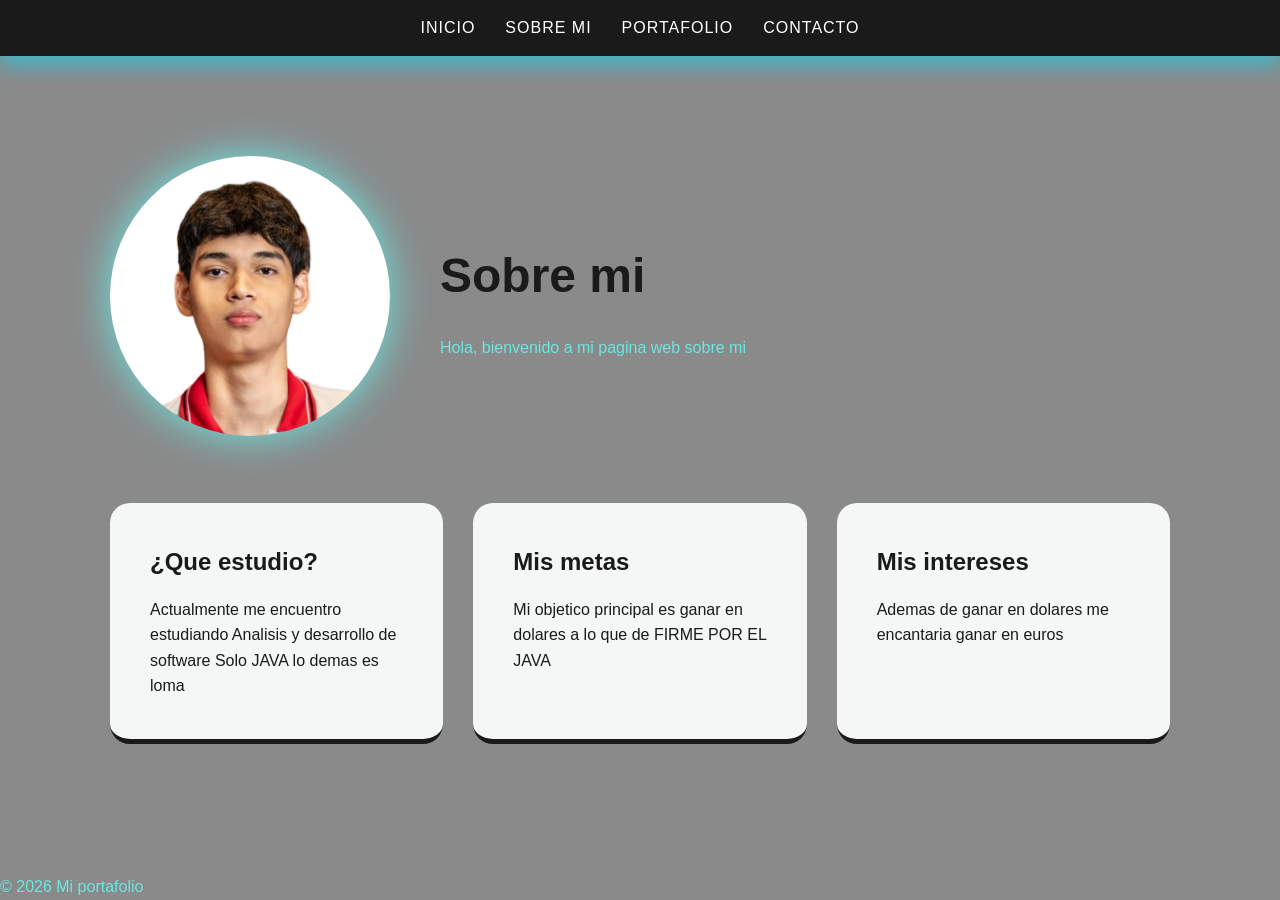
<file: sobremi.html>
<!DOCTYPE html>
<html lang="es">
<head>
    <meta charset="UTF-8">
    <meta name="viewport" content="width=device-width, initial-scale=1.0">
    <title>examenWaz</title>
        <link rel="shortcut icon" href="assetss/descarga-removebg-preview.png" type="image/x-icon">
    <link rel="stylesheet" href="styles.css">
</head>
<body>
    <header>
        <nav>
            <ul>
                <li><a href="index.html">inicio</a></li>
                <li><a href="sobremi.html">sobre mi</a></li>
                <li><a href="portafolio.html">portafolio</a></li>
                <li><a href="contacto.html">Contacto</a></li>
            </ul>
        </nav>
    </header>
    
    <!-- ======= SOBRE MI ==========-->
     <main>
        <section class="about-container">

            <!--Imagen y descripcion-->
            <div class="about-header">
                <div class="profile-image">
                    <img src="assetss/yo.jpeg" alt="Mi foto de perfil">
                </div>
                <div class="profile-text">
                    <h1>Sobre mi</h1>
                    <p>Hola, bienvenido a mi pagina web sobre mi</p>
                </div>
            </div>

            <!--Detalles de estudios y metas-->
            <div class="about-details">
                <div class="detail-card">
                    <h2>¿Que estudio?</h2>
                    <p>Actualmente me encuentro estudiando Analisis y desarrollo de software Solo JAVA lo demas es loma</p>
                </div>
                <div class="detail-card">
                    <h2>Mis metas</h2>
                    <p>Mi objetico principal es ganar en dolares a lo que de FIRME POR EL JAVA</p>
                </div>
                <div class="detail-card">
                    <h2>Mis intereses</h2>
                    <p>Ademas de ganar en dolares me encantaria ganar en euros</p>
                </div>
            </div>
        </section>
     </main>

     <!--FOOTER O PIE DE PAGINA-->
     <footer>
        <p>© 2026 Mi portafolio</p>
     </footer>
</body>
</html>
</file>
<file: styles.css>
:root {
    --color-primario:#1a1a1a;
    --color-secundario:#8a8a8a;
    --color-acento:#007BFF;
    --color-texto-header:#ffffff;
    --color-texto:#61fff7cc;
    --color-fondo-suave:#f4f7f6;
    --transicion:all 0.3s ease;
}
* {
    margin: 0;
    padding: 0;
    box-sizing: border-box;
}
body{
    font-family: 'Segoe UI', Tahoma, Geneva, Verdana, sans-serif;
    line-height: 1.6;
    color: var(--color-texto);
    display: flex;
    flex-direction: column;
    min-height: 100vh;
    background-color: var(--color-secundario);
}
header{
    background: var(--color-primario);
    box-shadow: 0 10px 20px rgba(0, 225, 255, 0.5);
    position: sticky;
    top: 0;
    z-index: 1000;
}
nav{
    max-width: 1200px;
    margin: 0 auto;
    padding: 15px 20px;
}
nav ul{
    display: flex;
    list-style: none;
    justify-content: center;
    gap: 30px;
}
nav ul a{
    color: var(--color-texto-header);
    text-decoration: none;
    font-size:1rem;
    font-weight: 500;
    text-transform: uppercase;
    letter-spacing: 1px;
    transition: var(--transicion);
}
main {
    flex: 1;
}
.hero{
    position: relative;
    height: 90vh; 
    overflow: hidden;
    display: flex;
    align-items: center;
    justify-content: center;
}
.hero video{
    position: absolute;
    top: 0;
    left: 0;
    width: 100%;
    height: 100%;
    object-fit: cover;
    filter: brightness(0.4);
}
.hero-content{
    position: relative;
    z-index: 1;
    color: var(--color-secundario);
    text-align: center;
    padding: 0 20px;
}
.hero-content h1 {
    font-size: 4rem;
    margin-bottom: 1rem;
    text-shadow: 20px 20px 10px rgba(0,0,0,0.5);
}
.btn {
    display: inline-block;
    margin-top: 20px;
    padding: 12px 30px;
    background: var(--color-acento);
    color: var(--color-secundario);
    text-decoration: none;
    border-radius: 50px;
    font-weight: bold;
    transition: var(--transicion);
}

.btn:hover {
    background: #0056b3;
    transform: translateY(-2px);
}

/* Sección de Información */
.info {
    padding: 80px 20px;
    max-width: 800px;
    margin: 0 auto;
    text-align: center;
}
.info h2 {
    font-size: 2.5rem;
    margin-bottom: 20px;
    color: var(--color-primario);
}

/*============PAGINA SOBRE MI==========*/
.about-container {
    max-width: 1100px;
    margin: 60px auto;
    padding: 40px 20px;
    animation: fadeIn 0.8s ease-out;
}

.about-header{
    display:flex;
    align-items: center;
    gap: 50px;  
    margin-bottom: 60px;
    flex-wrap: wrap;
    justify-content: center;
}
.profile-image img{
    width: 280px;
    height: 280px;
    border-radius: 50%;
    object-fit: cover;
    box-shadow: 0 0px 40px;
}

.profile-text {
    flex: 1;
    min-width: 300;
}
.profile-text h1{
    font-size: 3rem;
    color: var(--color-primario);
    margin-bottom: 20px;
}
.about-details {
    display: grid;
    grid-template-columns: repeat(auto-fit, minmax(300px, 1fr));
    gap: 30px;
    color: var(--color-primario);
}
.detail-card {
    background: var(--color-fondo-suave);
    padding: 40px;
    border-radius: 20px;
    transition: var(--transicion);
    border-bottom: 5px solid var(--color-primario);
}
.detail-card:hover {
    transform: translateY(-10px);
    box-shadow: 0 10px 30px rgba(0,0,0,0.1);
}
.detail-card h2 {
    color: var(--color-primario);
    margin-bottom: 15px;
}
</file>
